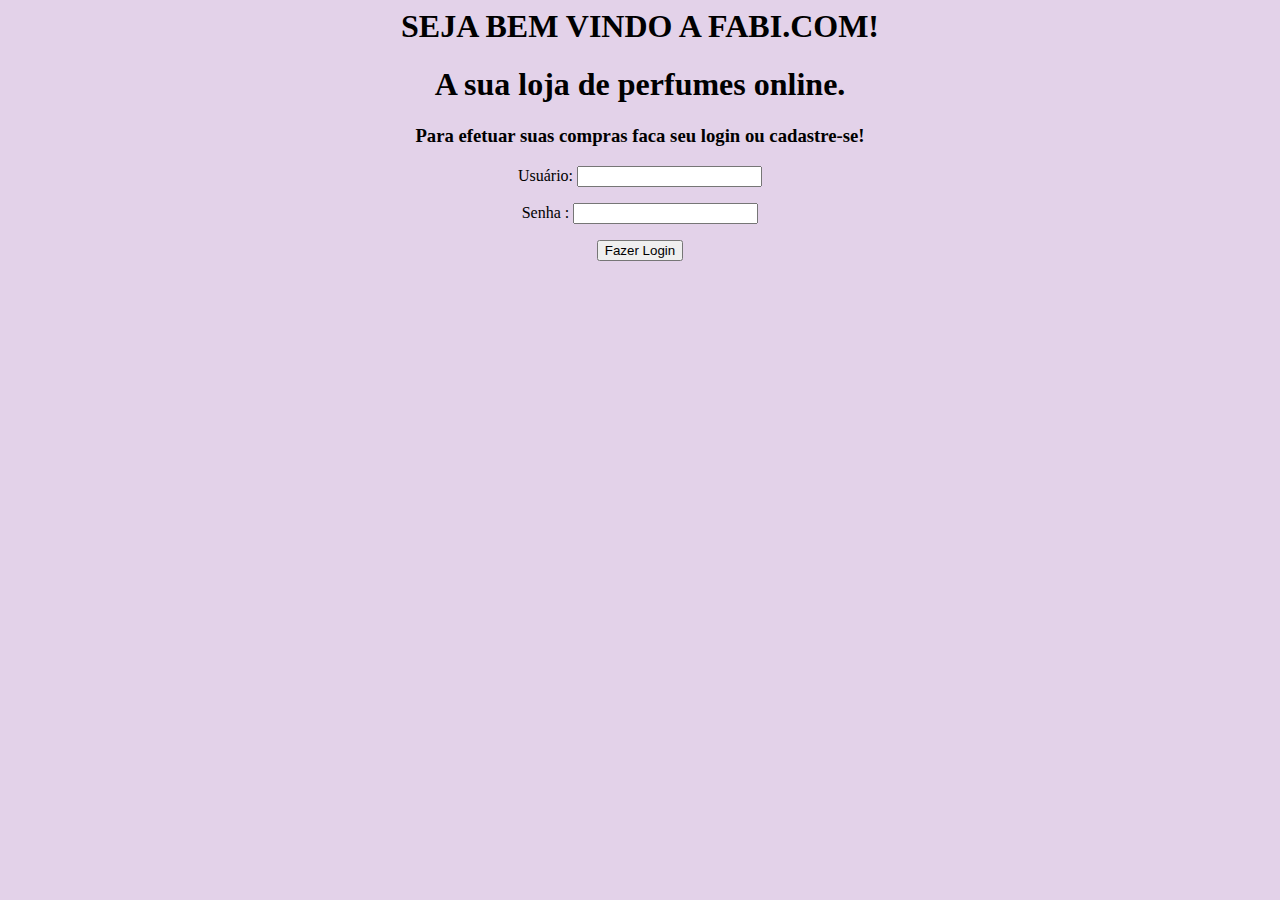
<file: web/index.html>
<html>
    <head>
        <title>Fabi.com</title>
        <meta http-equiv="Content-Type" content="text/html; charset=UTF-8">
    </head>

    <body style="background:#E3D2E9">
        <form action="acesso" method="POST">
            
            <center>     
            <h1>SEJA BEM VINDO A FABI.COM!</h1>
            <h1>A sua loja de perfumes online.</h1>
            <h3>Para efetuar suas compras faca seu login ou cadastre-se!</h3>
            <p>Usuário: 
                <input type="text" name="login" value="">            </p>
            <p>Senha  :
                <input type="password" name="senha" value="">        </p>
            <p> <input type="submit" value="Fazer Login">           </p>
            </center>                   
        </form>
    </body>
</html>
</file>
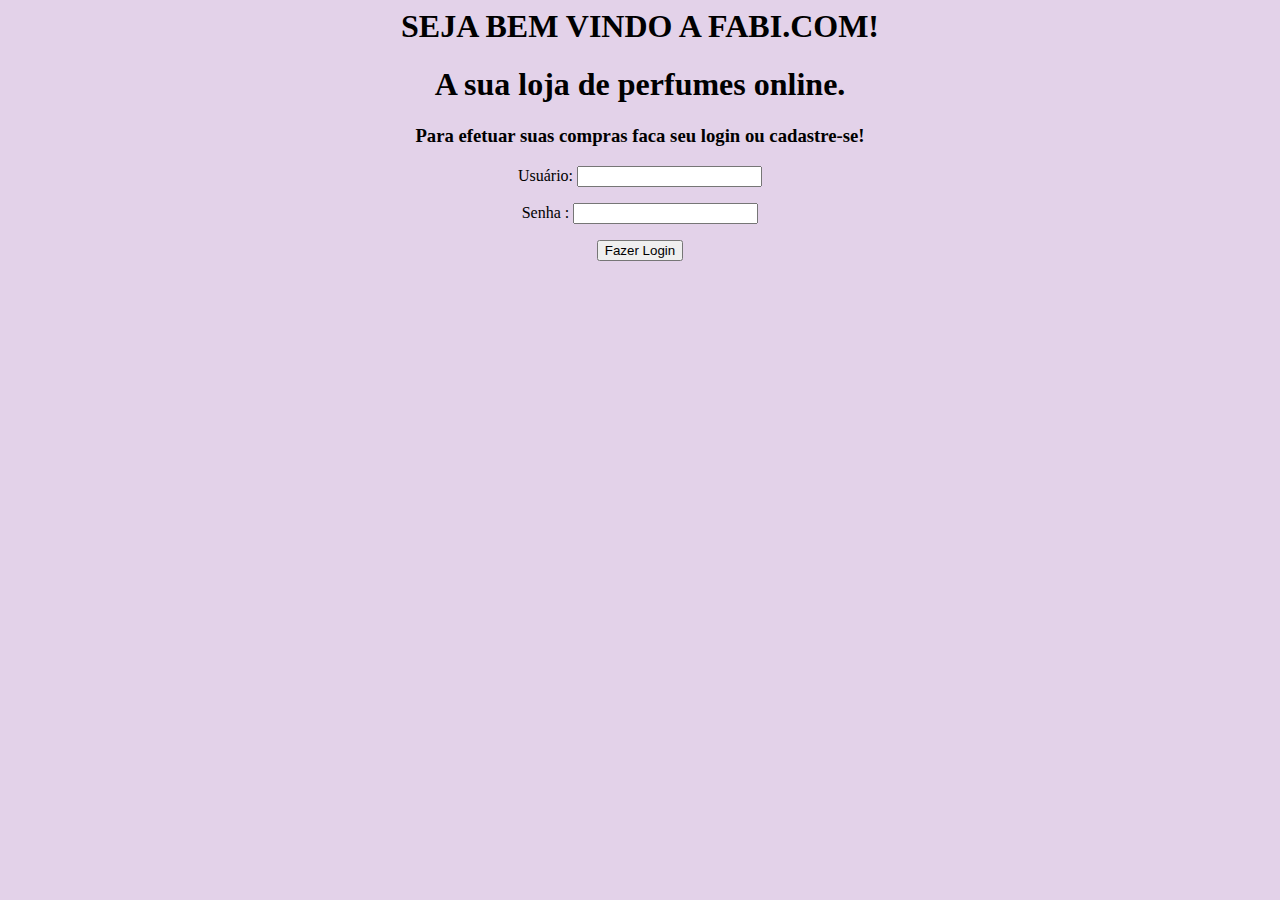
<file: web/login.html>
<html>
    <head>
        <title>Fabi.com</title>
        <meta http-equiv="Content-Type" content="text/html; charset=UTF-8">
    </head>

    <body style="background:#E3D2E9">
       <form action="acesso" method="POST">
            <center>
                <h1>SEJA BEM VINDO A FABI.COM!</h1>
                <h1>A sua loja de perfumes online.</h1>
                <h3>Para efetuar suas compras faca seu login ou cadastre-se!</h3>
            <p>Usuário: <input type="text" name="login" value=""></p>
            <p>Senha  : <input type="password" name="senha" value=""></p>
                <p><input type="submit" value="Fazer Login"></p>
            </center>
        </form>
    </body>
</html>
</file>
